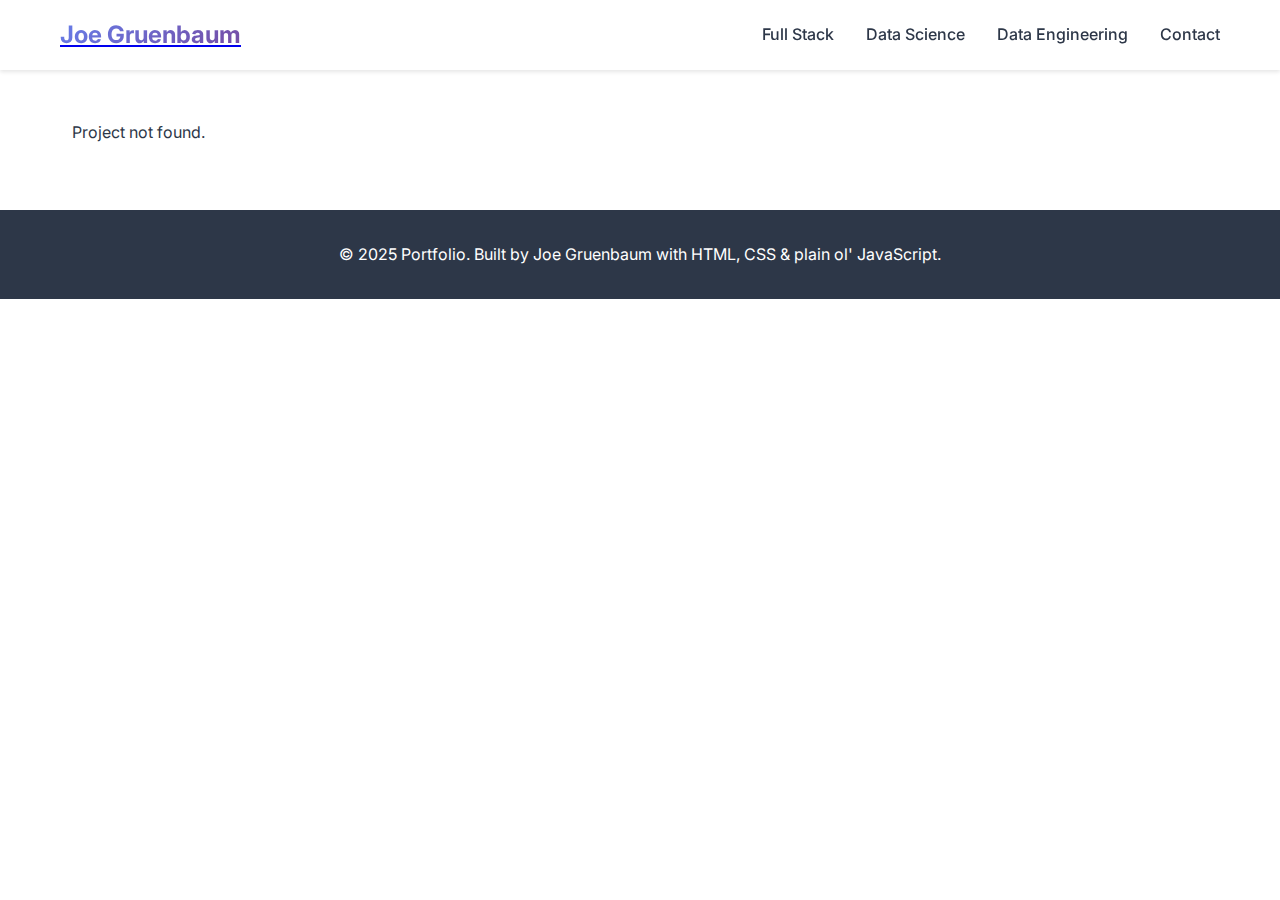
<file: projects/cloud-data-pipelines.html>
<!DOCTYPE html>
<html lang="en">
<head>
    <meta charset="UTF-8">
    <meta name="viewport" content="width=device-width, initial-scale=1.0">
    <title>Project | Joe Gruenbaum</title>
    <link rel="stylesheet" href="../styles.css">
    <link rel="stylesheet" href="project-detail.css">
    <link href="https://fonts.googleapis.com/css2?family=Inter:wght@300;400;500;600;700&display=swap" rel="stylesheet">
    <link rel="stylesheet" href="https://cdnjs.cloudflare.com/ajax/libs/font-awesome/6.4.0/css/all.min.css">
</head>
<body>
    <nav class="navbar">
        <div class="nav-container">
            <div class="nav-logo">
                <a href="../index.html"><h2>Joe Gruenbaum</h2></a>
            </div>
            <ul class="nav-menu">
                <li class="nav-item"><a href="../index.html#fullstack" class="nav-link">Full Stack</a></li>
                <li class="nav-item"><a href="../index.html#datascience" class="nav-link">Data Science</a></li>
                <li class="nav-item"><a href="../index.html#dataengineering" class="nav-link">Data Engineering</a></li>
                <li class="nav-item"><a href="../index.html#contact" class="nav-link">Contact</a></li>
            </ul>
        </div>
    </nav>

    <main class="project-detail" id="project-content">
        <!-- Content loaded dynamically by project-detail.js -->
    </main>

    <footer class="footer">
        <p>&copy; 2025 Portfolio. Built by Joe Gruenbaum with HTML, CSS & plain ol' JavaScript.</p>
    </footer>

    <script src="project-detail.js"></script>
</body>
</html>
</file>
<file: projects/project-detail.css>
/* Project Detail Page Styles */

.project-detail {
    max-width: 1200px;
    margin: 0 auto;
    padding: 120px 2rem 4rem;
}

.project-header {
    margin-bottom: 3rem;
}

.back-link {
    display: inline-flex;
    align-items: center;
    gap: 0.5rem;
    color: var(--primary-color);
    text-decoration: none;
    margin-bottom: 1.5rem;
    font-weight: 500;
    transition: color 0.3s ease;
}

.back-link:hover {
    color: var(--secondary-color);
}

.project-header h1 {
    font-size: 2.5rem;
    margin-bottom: 1rem;
    background: linear-gradient(135deg, var(--primary-color), var(--secondary-color));
    -webkit-background-clip: text;
    -webkit-text-fill-color: transparent;
    background-clip: text;
}

.project-meta {
    display: flex;
    align-items: center;
    gap: 1.5rem;
    flex-wrap: wrap;
}

.category-badge {
    padding: 0.5rem 1rem;
    border-radius: 20px;
    font-size: 0.875rem;
    font-weight: 600;
    text-transform: uppercase;
}

.category-badge.fullstack {
    background: linear-gradient(135deg, #667eea, #764ba2);
    color: white;
}

.category-badge.datascience {
    background: linear-gradient(135deg, #f093fb, #f5576c);
    color: white;
}

.category-badge.dataengineering {
    background: linear-gradient(135deg, #4facfe, #00f2fe);
    color: white;
}

.github-link {
    display: inline-flex;
    align-items: center;
    gap: 0.5rem;
    color: var(--text-color);
    text-decoration: none;
    padding: 0.5rem 1rem;
    border: 1px solid var(--border-color);
    border-radius: 8px;
    transition: all 0.3s ease;
}

.github-link:hover {
    background: var(--primary-color);
    color: white;
    border-color: var(--primary-color);
}

/* Screenshots Section */
.project-screenshots {
    margin-bottom: 3rem;
}

.project-screenshots h2,
.project-overview h2,
.project-tech h2,
.project-features h2,
.project-details h2 {
    font-size: 1.5rem;
    margin-bottom: 1.5rem;
    color: var(--text-color);
    position: relative;
    padding-bottom: 0.5rem;
}

.project-screenshots h2::after,
.project-overview h2::after,
.project-tech h2::after,
.project-features h2::after,
.project-details h2::after {
    content: '';
    position: absolute;
    bottom: 0;
    left: 0;
    width: 60px;
    height: 3px;
    background: linear-gradient(135deg, var(--primary-color), var(--secondary-color));
    border-radius: 2px;
}

.screenshot-gallery {
    display: grid;
    grid-template-columns: repeat(auto-fit, minmax(300px, 1fr));
    gap: 1.5rem;
}

.screenshot-item {
    border-radius: 12px;
    overflow: hidden;
    box-shadow: 0 4px 20px rgba(0, 0, 0, 0.1);
    transition: transform 0.3s ease, box-shadow 0.3s ease;
    cursor: pointer;
}

.screenshot-item:hover {
    transform: translateY(-5px);
    box-shadow: 0 8px 30px rgba(0, 0, 0, 0.15);
}

.screenshot-item img {
    width: 100%;
    height: auto;
    display: block;
}

/* Content Sections */
.project-overview,
.project-tech,
.project-features,
.project-details {
    margin-bottom: 3rem;
    padding: 2rem;
    background: var(--card-bg);
    border-radius: 12px;
    box-shadow: 0 4px 20px rgba(0, 0, 0, 0.05);
}

.project-overview p,
.project-details p {
    line-height: 1.8;
    color: var(--text-secondary);
}

/* Tech Tags */
.tech-tags {
    display: flex;
    flex-wrap: wrap;
    gap: 0.75rem;
}

.tech-tag {
    padding: 0.5rem 1rem;
    background: linear-gradient(135deg, rgba(102, 126, 234, 0.1), rgba(118, 75, 162, 0.1));
    color: var(--primary-color);
    border-radius: 20px;
    font-size: 0.875rem;
    font-weight: 500;
    border: 1px solid rgba(102, 126, 234, 0.2);
}

/* Features List */
.project-features ul {
    list-style: none;
    padding: 0;
}

.project-features li {
    position: relative;
    padding-left: 2rem;
    margin-bottom: 1rem;
    line-height: 1.6;
    color: var(--text-secondary);
}

.project-features li::before {
    content: '✓';
    position: absolute;
    left: 0;
    color: var(--primary-color);
    font-weight: bold;
}

/* Responsive */
@media (max-width: 768px) {
    .project-detail {
        padding: 100px 1rem 2rem;
    }

    .project-header h1 {
        font-size: 1.75rem;
    }

    .screenshot-gallery {
        grid-template-columns: 1fr;
    }

    .project-overview,
    .project-tech,
    .project-features,
    .project-details {
        padding: 1.5rem;
    }
}

/* Lightbox for screenshots */
.lightbox {
    position: fixed;
    top: 0;
    left: 0;
    width: 100%;
    height: 100%;
    background: rgba(0, 0, 0, 0.9);
    display: none;
    justify-content: center;
    align-items: center;
    z-index: 1000;
    cursor: pointer;
}

.lightbox.active {
    display: flex;
}

.lightbox img {
    max-width: 90%;
    max-height: 90%;
    border-radius: 8px;
}

.lightbox-close {
    position: absolute;
    top: 20px;
    right: 30px;
    color: white;
    font-size: 2rem;
    cursor: pointer;
}
</file>
<file: styles.css>
/* Reset and Base Styles */
* {
    margin: 0;
    padding: 0;
    box-sizing: border-box;
}

:root {
    --primary-color: #667eea;
    --secondary-color: #764ba2;
    --accent-color: #f093fb;
    --text-dark: #2d3748;
    --text-light: #718096;
    --bg-light: #f7fafc;
    --bg-white: #ffffff;
    --shadow-sm: 0 2px 4px rgba(0,0,0,0.1);
    --shadow-md: 0 4px 6px rgba(0,0,0,0.1);
    --shadow-lg: 0 10px 15px rgba(0,0,0,0.1);
    --shadow-xl: 0 20px 25px rgba(0,0,0,0.1);
    --transition: all 0.3s ease;
}

body {
    font-family: 'Inter', sans-serif;
    line-height: 1.6;
    color: var(--text-dark);
    background-color: var(--bg-white);
}

.container {
    max-width: 1200px;
    margin: 0 auto;
    padding: 0 20px;
}

/* Navigation */
.navbar {
    position: fixed;
    top: 0;
    width: 100%;
    background: rgba(255, 255, 255, 0.95);
    backdrop-filter: blur(10px);
    z-index: 1000;
    box-shadow: var(--shadow-sm);
}

.nav-container {
    max-width: 1200px;
    margin: 0 auto;
    padding: 0 20px;
    display: flex;
    justify-content: space-between;
    align-items: center;
    height: 70px;
}

.nav-logo h2 {
    background: linear-gradient(135deg, var(--primary-color), var(--secondary-color));
    -webkit-background-clip: text;
    -webkit-text-fill-color: transparent;
    background-clip: text;
}

.nav-menu {
    display: flex;
    list-style: none;
    gap: 2rem;
}

.nav-link {
    text-decoration: none;
    color: var(--text-dark);
    font-weight: 500;
    transition: var(--transition);
    position: relative;
}

.nav-link:hover {
    color: var(--primary-color);
}

.nav-link::after {
    content: '';
    position: absolute;
    bottom: -5px;
    left: 0;
    width: 0;
    height: 2px;
    background: linear-gradient(135deg, var(--primary-color), var(--secondary-color));
    transition: var(--transition);
}

.nav-link:hover::after {
    width: 100%;
}

.nav-toggle {
    display: none;
    flex-direction: column;
    cursor: pointer;
}

.bar {
    width: 25px;
    height: 3px;
    background: var(--text-dark);
    margin: 3px 0;
    transition: var(--transition);
}

/* Hero Section */
.hero {
    min-height: 100vh;
    display: flex;
    align-items: center;
    background: linear-gradient(135deg, #667eea 0%, #764ba2 100%);
    color: white;
    padding-top: 70px;
}

.hero-container {
    max-width: 1200px;
    margin: 0 auto;
    padding: 0 20px;
    display: grid;
    grid-template-columns: 1fr 1fr;
    gap: 4rem;
    align-items: center;
}

.hero-title {
    font-size: 3.5rem;
    font-weight: 700;
    margin-bottom: 1rem;
    line-height: 1.2;
}

.hero-subtitle {
    font-size: 1.25rem;
    margin-bottom: 2rem;
    opacity: 0.9;
}

.hero-buttons {
    display: flex;
    gap: 1rem;
    flex-wrap: wrap;
}

.btn {
    padding: 12px 24px;
    border: none;
    border-radius: 8px;
    text-decoration: none;
    font-weight: 600;
    cursor: pointer;
    transition: var(--transition);
    display: inline-block;
}

.btn-primary {
    background: white;
    color: var(--primary-color);
}

.btn-primary:hover {
    transform: translateY(-2px);
    box-shadow: var(--shadow-lg);
}

.btn-secondary {
    background: transparent;
    color: white;
    border: 2px solid white;
}

.btn-secondary:hover {
    background: white;
    color: var(--primary-color);
}

.hero-card {
    width: 300px;
    height: 300px;
    position: relative;
    transform-style: preserve-3d;
    transition: transform 0.6s;
    margin: 0 auto;
}

.hero-card:hover {
    transform: rotateY(180deg);
}

.card-face {
    position: absolute;
    width: 100%;
    height: 100%;
    backface-visibility: hidden;
    display: flex;
    flex-direction: column;
    justify-content: center;
    align-items: center;
    background: rgba(255, 255, 255, 0.1);
    backdrop-filter: blur(10px);
    border-radius: 20px;
    border: 2px solid rgba(255, 255, 255, 0.2);
}

.card-face i {
    font-size: 4rem;
    margin-bottom: 1rem;
}

.card-face h3 {
    font-size: 1.5rem;
}

.card-back {
    transform: rotateY(180deg);
}

/* Portfolio Sections */
.portfolio-section {
    padding: 80px 0;
}

.portfolio-section:nth-child(even) {
    background: var(--bg-light);
}

.section-header {
    text-align: center;
    margin-bottom: 3rem;
}

.section-header h2 {
    font-size: 2.5rem;
    margin-bottom: 1rem;
    background: linear-gradient(135deg, var(--primary-color), var(--secondary-color));
    -webkit-background-clip: text;
    -webkit-text-fill-color: transparent;
    background-clip: text;
}

.section-header p {
    font-size: 1.125rem;
    color: var(--text-light);
}

.portfolio-grid {
    display: grid;
    grid-template-columns: repeat(auto-fit, minmax(350px, 1fr));
    gap: 2rem;
}

.portfolio-card {
    background: white;
    border-radius: 12px;
    overflow: hidden;
    box-shadow: var(--shadow-md);
    transition: var(--transition);
    cursor: pointer;
}

.portfolio-card:hover {
    transform: translateY(-5px);
    box-shadow: var(--shadow-xl);
}

.portfolio-image {
    width: 100%;
    height: 200px;
    object-fit: cover;
}

.portfolio-content {
    padding: 1.5rem;
}

.portfolio-title {
    font-size: 1.25rem;
    font-weight: 600;
    margin-bottom: 0.5rem;
}

.portfolio-description {
    color: var(--text-light);
    margin-bottom: 1rem;
}

.portfolio-tech {
    display: flex;
    flex-wrap: wrap;
    gap: 0.5rem;
    margin-bottom: 1rem;
}

.tech-tag {
    background: linear-gradient(135deg, var(--primary-color), var(--secondary-color));
    color: white;
    padding: 0.25rem 0.75rem;
    border-radius: 20px;
    font-size: 0.875rem;
    font-weight: 500;
}

.portfolio-links {
    display: flex;
    gap: 1rem;
}

.portfolio-link {
    color: var(--primary-color);
    text-decoration: none;
    font-weight: 500;
    display: flex;
    align-items: center;
    gap: 0.5rem;
    transition: var(--transition);
}

.portfolio-link:hover {
    color: var(--secondary-color);
}

/* Contact Section */
.contact {
    padding: 80px 0;
    background: linear-gradient(135deg, var(--primary-color), var(--secondary-color));
    color: white;
}

.contact .section-header h2,
.contact .section-header p {
    color: white;
}

.contact-content {
    display: grid;
    grid-template-columns: 1fr 1fr;
    gap: 4rem;
    max-width: 1000px;
    margin: 0 auto;
}

.contact-item {
    display: flex;
    align-items: center;
    gap: 1rem;
    margin-bottom: 2rem;
}

.contact-item i {
    font-size: 1.5rem;
    width: 40px;
    height: 40px;
    display: flex;
    align-items: center;
    justify-content: center;
    background: rgba(255, 255, 255, 0.1);
    border-radius: 50%;
}

.contact-form {
    background: rgba(255, 255, 255, 0.1);
    padding: 2rem;
    border-radius: 12px;
    backdrop-filter: blur(10px);
}

.form-group {
    margin-bottom: 1.5rem;
}

.form-group input,
.form-group textarea {
    width: 100%;
    padding: 12px;
    border: 1px solid rgba(255, 255, 255, 0.3);
    border-radius: 8px;
    background: rgba(255, 255, 255, 0.1);
    color: white;
    font-family: inherit;
    transition: var(--transition);
}

.form-group input::placeholder,
.form-group textarea::placeholder {
    color: rgba(255, 255, 255, 0.7);
}

.form-group input:focus,
.form-group textarea:focus {
    outline: none;
    border-color: white;
    background: rgba(255, 255, 255, 0.2);
}

.contact-form .btn-primary {
    width: 100%;
    background: white;
    color: var(--primary-color);
}

/* Footer */
.footer {
    background: var(--text-dark);
    color: white;
    text-align: center;
    padding: 2rem 0;
}

/* Responsive Design */
@media (max-width: 768px) {
    .nav-menu {
        position: fixed;
        left: -100%;
        top: 70px;
        flex-direction: column;
        background-color: white;
        width: 100%;
        text-align: center;
        transition: 0.3s;
        box-shadow: var(--shadow-lg);
        padding: 2rem 0;
    }

    .nav-menu.active {
        left: 0;
    }

    .nav-toggle {
        display: flex;
    }

    .hero-container {
        grid-template-columns: 1fr;
        text-align: center;
    }

    .hero-title {
        font-size: 2.5rem;
    }

    .hero-card {
        width: 250px;
        height: 250px;
    }

    .portfolio-grid {
        grid-template-columns: 1fr;
    }

    .contact-content {
        grid-template-columns: 1fr;
        gap: 2rem;
    }

    .hero-buttons {
        justify-content: center;
    }
}

@media (max-width: 480px) {
    .hero-title {
        font-size: 2rem;
    }

    .section-header h2 {
        font-size: 2rem;
    }

    .portfolio-grid {
        grid-template-columns: 1fr;
    }
}

/* Animations */
@keyframes fadeInUp {
    from {
        opacity: 0;
        transform: translateY(30px);
    }
    to {
        opacity: 1;
        transform: translateY(0);
    }
}

.fade-in-up {
    animation: fadeInUp 0.6s ease-out;
}

/* Scroll Reveal */
.reveal {
    opacity: 0;
    transform: translateY(30px);
    transition: all 0.8s ease;
}

.reveal.active {
    opacity: 1;
    transform: translateY(0);
}
</file>
